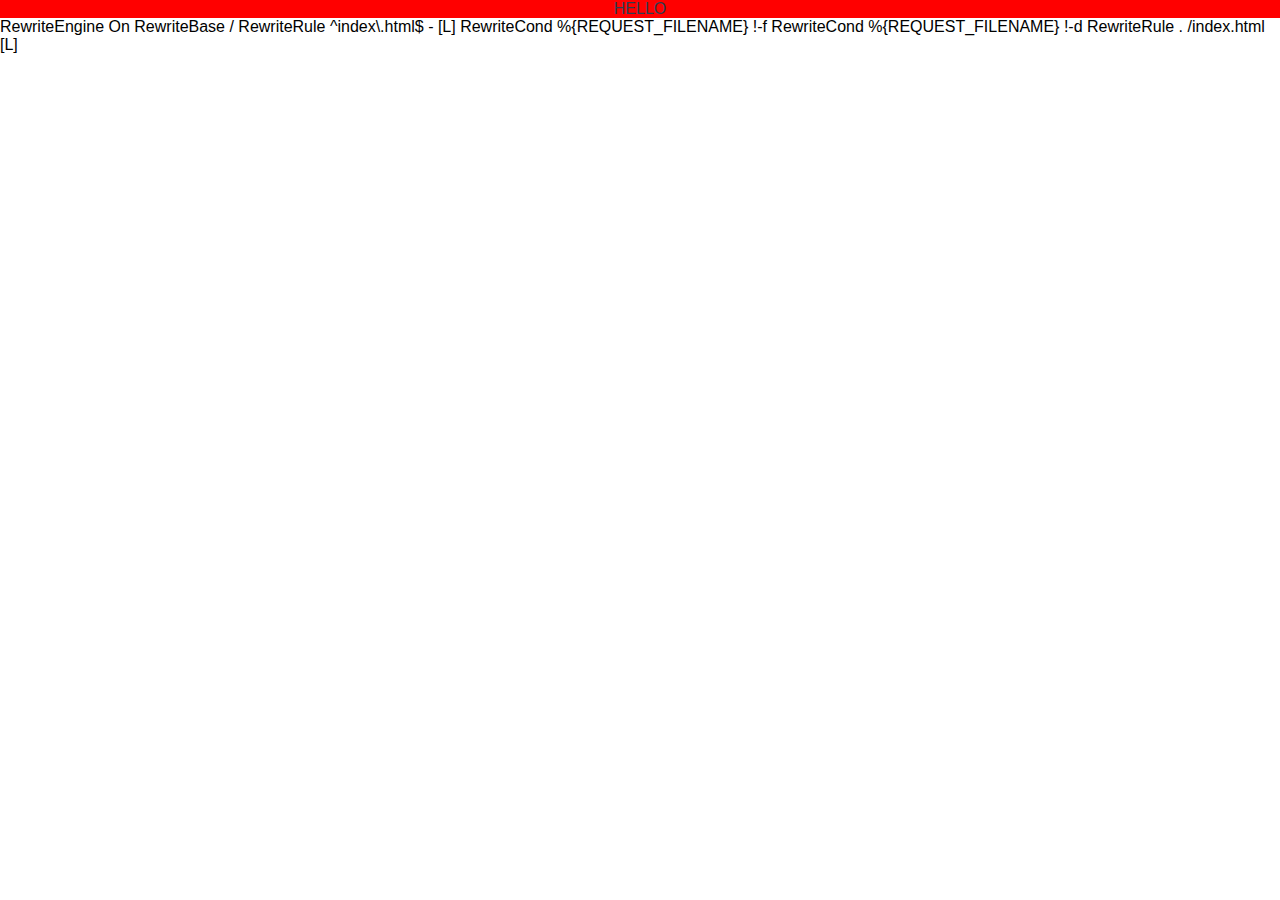
<file: index.html>
<!DOCTYPE html><html lang=""><head><meta charset="utf-8"><meta http-equiv="X-UA-Compatible" content="IE=edge"><meta name="viewport" content="width=device-width,initial-scale=1"><link rel="icon" href="/favicon.ico"><title>alsaschool</title><link href="/js/about.725f75ff.js" rel="prefetch"><link href="/css/app.8235a25a.css" rel="preload" as="style"><link href="/css/chunk-vendors.2c82c67b.css" rel="preload" as="style"><link href="/js/app.b644c831.js" rel="preload" as="script"><link href="/js/chunk-vendors.f691791a.js" rel="preload" as="script"><link href="/css/chunk-vendors.2c82c67b.css" rel="stylesheet"><link href="/css/app.8235a25a.css" rel="stylesheet"></head><body><noscript><strong>We're sorry but alsaschool doesn't work properly without JavaScript enabled. Please enable it to continue.</strong></noscript><div id="app"></div><script src="/js/chunk-vendors.f691791a.js"></script><script src="/js/app.b644c831.js"></script>
  <IfModule mod_rewrite.c>
  RewriteEngine On
  RewriteBase /
  RewriteRule ^index\.html$ - [L]
  RewriteCond %{REQUEST_FILENAME} !-f
  RewriteCond %{REQUEST_FILENAME} !-d
  RewriteRule . /index.html [L]
</IfModule>
  </body></html>
</file>
<file: css/app.8235a25a.css>
#app{font-family:Avenir,Helvetica,Arial,sans-serif;-webkit-font-smoothing:antialiased;-moz-osx-font-smoothing:grayscale;text-align:center;color:#2c3e50;background:red}h3[data-v-7b48b073]{margin:40px 0 0}ul[data-v-7b48b073]{list-style-type:none;padding:0}li[data-v-7b48b073]{display:inline-block;margin:0 10px}a[data-v-7b48b073]{color:#42b983}#nav a{font-weight:700;color:#fff}#nav a.router-link-exact-active,#nav a:hover{color:#42b983}::-webkit-scrollbar{width:10px}::-webkit-scrollbar-track{background:#f1f1f1}::-webkit-scrollbar-thumb{background:#888}::-webkit-scrollbar-thumb:hover{background:#555}*{border:0;outline:0}a{text-decoration:none}html{font-family:Open Sans,sans-serif}nav.navtop{position:fixed;background:#292929;color:#fff;width:100%;height:60px;border-bottom:2px solid rgba(0,0,0,.3137254901960784);box-shadow:0 1px 10px rgba(0,0,0,.3764705882352941);z-index:100;transition:top .3s}nav.navtop div.container{background:none;height:100%}nav.navtop div.container .cont{background:none;height:100%;display:flex;align-items:center}nav.navtop div.container .cont .cont-logo{background:none;color:#fff;height:100%;display:flex;justify-content:flex-start}nav.navtop div.container .cont .cont-logo .logo{background:none;font-size:25px;height:100%;border-right:1px solid rgba(0,0,0,.3137254901960784);display:flex;justify-content:flex-start;align-items:center}nav.navtop div.container .cont .cont-logo .logo a{background:none;color:#fff;padding-left:5px;padding-right:5px;display:flex;justify-content:center;align-items:center}nav.navtop div.container .cont .cont-logo .logo a .logo-long{display:flex}nav.navtop div.container .cont .cont-logo .logo span.alsa{color:#fff}nav.navtop div.container .cont .cont-logo .logo span.school{color:#ff2800;font-weight:700}nav.navtop div.container .cont .contlinks{background:none;height:100%;flex-grow:1;display:flex;justify-content:center;align-items:center}nav.navtop div.container .cont .contlinks .links{display:flex}nav.navtop div.container .cont .contlinks .links .link{background-color:none;margin-right:15px}nav.navtop div.container .cont .contlinks .links .link a{color:#fff;transition:all .2s ease-in-out;cursor:pointer}nav.navtop div.container .cont .contlinks .links .link a.active-link,nav.navtop div.container .cont .contlinks .links .link a:hover{color:#ff2800}nav.navtop div.container .cont .contlinks .links .drop-menu{background:#292929;color:#fff;position:absolute;top:60px;left:768px}nav.navtop div.container .cont .contlinks .links .drop-menu .links-drop a{color:#fff}nav.navtop div.container .cont .contlinks .links .drop-menu .links-drop a .link-drop{background:none;height:40px;padding-left:20px;padding-right:20px;display:flex;justify-content:flex-start;align-items:center}nav.navtop div.container .cont .contlinks .links .drop-menu .links-drop a .link-drop:hover{color:#ff2800}nav.navtop div.container .cont .contlinks .links .drop-menu .links-drop a .link-drop i{margin-right:5px;font-size:15px}nav.navtop div.container .cont .cont-icons{background:none;height:100%;display:flex;justify-content:flex-end}nav.navtop div.container .cont .cont-icons .icons{background:none;height:100%;display:flex;justify-content:center;align-items:center}nav.navtop div.container .cont .cont-icons .icons .icon.user-icon{background:none;font-size:35px}nav.navtop div.container .cont .cont-icons .icons .icon.user-icon a{color:#fff}nav.navtop div.container .cont .cont-icons .icons .icon{background:none;font-size:15px;margin-left:5px;margin-right:5px;width:40px;height:40px;border-radius:50%;cursor:pointer;transition:border-top .2s linear 0s,border-right .2s linear .1s,border-bottom .2s linear .2s,border-left .2s linear .3s;display:flex;justify-content:center;align-items:center}nav.navtop div.container .cont .cont-icons .icons .icon:hover{border:1px dashed #fff}nav.navtop div.container .cont .msg-sign{background:none;position:absolute;top:60px;font-size:11px}nav.navtop div.container .cont .msg-sign .cont-tri{background:none;display:flex;justify-content:center;max-width:100%}nav.navtop div.container .cont .msg-sign .cont-tri .tri{width:0;height:0;border-left:5px solid transparent;border-right:5px solid transparent;border-bottom:7px solid #fff}nav.navtop div.container .cont .msg-sign .cont-msg{background:#fff;color:#000;padding:5px;border-radius:2px;box-shadow:0 3px 6px rgba(0,0,0,.16),0 3px 6px rgba(0,0,0,.23)}nav.navtop .contform-mob{display:none;background:#fff;background:#353535;width:100%;height:50px;border-top:1px solid #000;box-shadow:inset 0 -1px 3px #000}nav.navtop .contform-mob .cont-search{background:none;width:100%;height:100%}nav.navtop .contform-mob .cont-search .container{background:none;height:100%;display:flex;justify-content:flex-end;align-items:center}nav.navtop .contform-mob .cont-search .container form{background:none;margin-right:70px;max-width:350px;width:100%;height:30px;border:1px solid hsla(0,0%,100%,.18823529411764706);border-radius:2px;overflow:hidden;display:flex;flex-flow:row nowrap;justify-content:center;align-items:center}nav.navtop .contform-mob .cont-search .container form input{background:none;color:#fff;padding:5px;height:100%;flex-grow:1}nav.navtop .contform-mob .cont-search .container form input::-moz-placeholder{color:hsla(0,0%,100%,.4392156862745098)}nav.navtop .contform-mob .cont-search .container form input:-ms-input-placeholder{color:hsla(0,0%,100%,.4392156862745098)}nav.navtop .contform-mob .cont-search .container form input::placeholder{color:hsla(0,0%,100%,.4392156862745098)}nav.navtop .contform-mob .cont-search .container form button{width:30px;height:100%;cursor:pointer}nav.navtop .contform-mob .cont-search .container form button:hover{background:#ff2800;color:#fff}nav.navright{position:fixed;top:0;right:-300px;background:#292929;color:#fff;width:300px;height:100%;max-width:100%;padding:0;box-shadow:-.1px 0 2px #fff;overflow:auto;transition:right .3s ease-in-out;z-index:999999}nav.navright .cont-all{background:none;width:100%;height:90%}nav.navright .cont-all .cont-remove-theme{background:none;width:100%;min-height:30px;padding-top:10px;padding-left:10px;padding-right:10px;margin-bottom:20px;display:flex;justify-content:space-between}nav.navright .cont-all .cont-remove-theme .icon-remove{background:none;width:30px;height:30px;border:1px solid hsla(0,0%,100%,.3764705882352941);cursor:pointer;display:flex;justify-content:center;align-items:center;border-radius:5px}nav.navright .cont-all .cont-remove-theme .icon-remove:hover{color:#ff2800}nav.navright .cont-all .cont-remove-theme .icon-theme{background:#fff;color:#000;width:30px;height:30px;border-radius:50%;display:flex;justify-content:center;align-items:center;cursor:pointer}nav.navright .cont-all .cont-header{background:#353535;padding-left:10px;padding-right:10px;padding-bottom:5px;margin-top:5px}nav.navright .cont-all .cont-header .logo-user{background:none;display:flex;justify-content:space-between}nav.navright .cont-all .cont-header .logo-user .cont-logo a{color:#fff;height:100%;display:flex;align-items:center}nav.navright .cont-all .cont-header .logo-user .cont-logo a .logo-short{margin-right:3px}nav.navright .cont-all .cont-header .logo-user .cont-logo a .logo-long{display:flex}nav.navright .cont-all .cont-header .logo-user .cont-logo a .logo-long .school{color:#ff2800}nav.navright .cont-all .cont-header .logo-user .cont-user{background:hsla(0,0%,100%,.3137254901960784);width:35px;height:35px;font-size:30px;border-radius:50%;display:flex;justify-content:center;align-items:center}nav.navright .cont-all .cont-header .logo-user .cont-user a{color:#fff}nav.navright .cont-all .cont-header .search{background:none;margin-top:5px}nav.navright .cont-all .cont-header .search form{margin-right:70px;max-width:350px;width:100%;height:30px;border:1px solid hsla(0,0%,100%,.3764705882352941);border-radius:2px;overflow:hidden;display:flex;flex-flow:row nowrap;justify-content:center;align-items:center}nav.navright .cont-all .cont-header .search form input{background:none;color:#fff;padding:5px;height:100%;flex-grow:1}nav.navright .cont-all .cont-header .search form input::-moz-placeholder{color:hsla(0,0%,100%,.3764705882352941)}nav.navright .cont-all .cont-header .search form input:-ms-input-placeholder{color:hsla(0,0%,100%,.3764705882352941)}nav.navright .cont-all .cont-header .search form input::placeholder{color:hsla(0,0%,100%,.3764705882352941)}nav.navright .cont-all .cont-header .search form button{width:30px;height:100%;cursor:pointer}nav.navright .cont-all .cont-header .search form button:hover{background:#ff2800;color:#fff}nav.navright .cont-all .cont-body{background:none}nav.navright .cont-all .cont-body .links{background:none;margin-top:10px}nav.navright .cont-all .cont-body .links a{color:#fff}nav.navright .cont-all .cont-body .links a .link{background:none;height:40px;padding-left:10px;padding-right:10px;border-top:1px solid hsla(0,0%,100%,.18823529411764706);display:flex;justify-content:flex-start;align-items:center}nav.navright .cont-all .cont-body .links a .link:hover{color:#ff2800}nav.navright .cont-all .cont-body .links a .link.classes{justify-content:space-between;cursor:pointer}nav.navright .cont-all .cont-body .links a .link.advertisements,nav.navright .cont-all .cont-body .links a .link.classes,nav.navright .cont-all .cont-body .links a .link.language{border-bottom:1px solid hsla(0,0%,100%,.18823529411764706)}nav.navright .cont-all .cont-body .links a .link.language{justify-content:space-between;cursor:pointer}nav.navright .cont-all .cont-body .links a .link .i-l i{margin-right:10px;font-size:20px}nav.navright .cont-all .cont-body .links .drop-menu,nav.navright .cont-all .cont-body .links .drop-menu .links-drop{background:none}nav.navright .cont-all .cont-body .links .drop-menu .links-drop .link-drop{background:rgba(0,0,0,.5647058823529412);padding-left:20px;height:40px;color:#fff;display:flex;justify-content:flex-start;align-items:center}nav.navright .cont-all .cont-body .links .drop-menu .links-drop .link-drop:hover{color:#ff2800}nav.navright .cont-all .cont-body .links .drop-menu .links-drop .link-drop i{margin-right:5px;font-size:13px}nav.navright .cont-all .cont-footer{background:none;margin-top:30px}nav.navright .cont-all .cont-footer .title-soc{background:none;text-align:center}nav.navright .cont-all .cont-footer .soc-media{background:none;display:flex;justify-content:center;align-items:center}nav.navright .cont-all .cont-footer .soc-media .soc{background:none;margin:5px;font-size:25px}nav.navright .cont-all .cont-footer .soc-media .soc a{color:#a5a5a5}nav.navright .cont-all .cont-footer .soc-media .soc a:hover{color:#fff}.container{width:100%;padding-right:15px;padding-left:15px;margin-right:auto;margin-left:auto}@media (min-width:576px){.container{max-width:540px}}@media (min-width:768px){.container{max-width:720px}}@media (min-width:992px){.container{max-width:960px}}@media (min-width:1200px){.container{max-width:1140px}}.btn,.text-center{text-align:center}.btn{display:inline-block;font-weight:400;white-space:nowrap;vertical-align:middle;-webkit-user-select:none;-moz-user-select:none;-ms-user-select:none;user-select:none;border:1px solid transparent;padding:.375rem .75rem;font-size:1rem;line-height:1.5;border-radius:.25rem;transition:color .15s ease-in-out,background-color .15s ease-in-out,border-color .15s ease-in-out,box-shadow .15s ease-in-out}.d-none{display:none!important}.d-inline{display:inline!important}.d-inline-block{display:inline-block!important}.d-block{display:block!important}.d-table{display:table!important}.d-table-row{display:table-row!important}.d-table-cell{display:table-cell!important}.d-flex{display:flex!important}.d-inline-flex{display:inline-flex!important}@media (min-width:576px){.d-sm-none{display:none!important}.d-sm-inline{display:inline!important}.d-sm-inline-block{display:inline-block!important}.d-sm-block{display:block!important}.d-sm-table{display:table!important}.d-sm-table-row{display:table-row!important}.d-sm-table-cell{display:table-cell!important}.d-sm-flex{display:flex!important}.d-sm-inline-flex{display:inline-flex!important}}@media (min-width:768px){.d-md-none{display:none!important}.d-md-inline{display:inline!important}.d-md-inline-block{display:inline-block!important}.d-md-block{display:block!important}.d-md-table{display:table!important}.d-md-table-row{display:table-row!important}.d-md-table-cell{display:table-cell!important}.d-md-flex{display:flex!important}.d-md-inline-flex{display:inline-flex!important}}@media (min-width:992px){.d-lg-none{display:none!important}.d-lg-inline{display:inline!important}.d-lg-inline-block{display:inline-block!important}.d-lg-block{display:block!important}.d-lg-table{display:table!important}.d-lg-table-row{display:table-row!important}.d-lg-table-cell{display:table-cell!important}.d-lg-flex{display:flex!important}.d-lg-inline-flex{display:inline-flex!important}}@media (min-width:1200px){.d-xl-none{display:none!important}.d-xl-inline{display:inline!important}.d-xl-inline-block{display:inline-block!important}.d-xl-block{display:block!important}.d-xl-table{display:table!important}.d-xl-table-row{display:table-row!important}.d-xl-table-cell{display:table-cell!important}.d-xl-flex{display:flex!important}.d-xl-inline-flex{display:inline-flex!important}}.row{display:flex;flex-wrap:wrap;margin-right:-15px;margin-left:-15px}.col,.col-1,.col-2,.col-3,.col-4,.col-5,.col-6,.col-7,.col-8,.col-9,.col-10,.col-11,.col-12,.col-auto,.col-lg,.col-lg-1,.col-lg-2,.col-lg-3,.col-lg-4,.col-lg-5,.col-lg-6,.col-lg-7,.col-lg-8,.col-lg-9,.col-lg-10,.col-lg-11,.col-lg-12,.col-lg-auto,.col-md,.col-md-1,.col-md-2,.col-md-3,.col-md-4,.col-md-5,.col-md-6,.col-md-7,.col-md-8,.col-md-9,.col-md-10,.col-md-11,.col-md-12,.col-md-auto,.col-sm,.col-sm-1,.col-sm-2,.col-sm-3,.col-sm-4,.col-sm-5,.col-sm-6,.col-sm-7,.col-sm-8,.col-sm-9,.col-sm-10,.col-sm-11,.col-sm-12,.col-sm-auto,.col-xl,.col-xl-1,.col-xl-2,.col-xl-3,.col-xl-4,.col-xl-5,.col-xl-6,.col-xl-7,.col-xl-8,.col-xl-9,.col-xl-10,.col-xl-11,.col-xl-12,.col-xl-auto{position:relative;width:100%;min-height:1px;padding-right:15px;padding-left:15px}.col{flex-basis:0;flex-grow:1;max-width:100%}.col-auto{flex:0 0 auto;width:auto;max-width:none}.col-1{flex:0 0 8.333333%;max-width:8.333333%}.col-2{flex:0 0 16.666667%;max-width:16.666667%}.col-3{flex:0 0 25%;max-width:25%}.col-4{flex:0 0 33.333333%;max-width:33.333333%}.col-5{flex:0 0 41.666667%;max-width:41.666667%}.col-6{flex:0 0 50%;max-width:50%}.col-7{flex:0 0 58.333333%;max-width:58.333333%}.col-8{flex:0 0 66.666667%;max-width:66.666667%}.col-9{flex:0 0 75%;max-width:75%}.col-10{flex:0 0 83.333333%;max-width:83.333333%}.col-11{flex:0 0 91.666667%;max-width:91.666667%}.col-12{flex:0 0 100%;max-width:100%}@media (min-width:576px){.col-sm{flex-basis:0;flex-grow:1;max-width:100%}.col-sm-auto{flex:0 0 auto;width:auto;max-width:none}.col-sm-1{flex:0 0 8.333333%;max-width:8.333333%}.col-sm-2{flex:0 0 16.666667%;max-width:16.666667%}.col-sm-3{flex:0 0 25%;max-width:25%}.col-sm-4{flex:0 0 33.333333%;max-width:33.333333%}.col-sm-5{flex:0 0 41.666667%;max-width:41.666667%}.col-sm-6{flex:0 0 50%;max-width:50%}.col-sm-7{flex:0 0 58.333333%;max-width:58.333333%}.col-sm-8{flex:0 0 66.666667%;max-width:66.666667%}.col-sm-9{flex:0 0 75%;max-width:75%}.col-sm-10{flex:0 0 83.333333%;max-width:83.333333%}.col-sm-11{flex:0 0 91.666667%;max-width:91.666667%}.col-sm-12{flex:0 0 100%;max-width:100%}}@media (min-width:768px){.col-md{flex-basis:0;flex-grow:1;max-width:100%}.col-md-auto{flex:0 0 auto;width:auto;max-width:none}.col-md-1{flex:0 0 8.333333%;max-width:8.333333%}.col-md-2{flex:0 0 16.666667%;max-width:16.666667%}.col-md-3{flex:0 0 25%;max-width:25%}.col-md-4{flex:0 0 33.333333%;max-width:33.333333%}.col-md-5{flex:0 0 41.666667%;max-width:41.666667%}.col-md-6{flex:0 0 50%;max-width:50%}.col-md-7{flex:0 0 58.333333%;max-width:58.333333%}.col-md-8{flex:0 0 66.666667%;max-width:66.666667%}.col-md-9{flex:0 0 75%;max-width:75%}.col-md-10{flex:0 0 83.333333%;max-width:83.333333%}.col-md-11{flex:0 0 91.666667%;max-width:91.666667%}.col-md-12{flex:0 0 100%;max-width:100%}}@media (min-width:992px){.col-lg{flex-basis:0;flex-grow:1;max-width:100%}.col-lg-auto{flex:0 0 auto;width:auto;max-width:none}.col-lg-1{flex:0 0 8.333333%;max-width:8.333333%}.col-lg-2{flex:0 0 16.666667%;max-width:16.666667%}.col-lg-3{flex:0 0 25%;max-width:25%}.col-lg-4{flex:0 0 33.333333%;max-width:33.333333%}.col-lg-5{flex:0 0 41.666667%;max-width:41.666667%}.col-lg-6{flex:0 0 50%;max-width:50%}.col-lg-7{flex:0 0 58.333333%;max-width:58.333333%}.col-lg-8{flex:0 0 66.666667%;max-width:66.666667%}.col-lg-9{flex:0 0 75%;max-width:75%}.col-lg-10{flex:0 0 83.333333%;max-width:83.333333%}.col-lg-11{flex:0 0 91.666667%;max-width:91.666667%}.col-lg-12{flex:0 0 100%;max-width:100%}}@media (min-width:1200px){.col-xl{flex-basis:0;flex-grow:1;max-width:100%}.col-xl-auto{flex:0 0 auto;width:auto;max-width:none}.col-xl-1{flex:0 0 8.333333%;max-width:8.333333%}.col-xl-2{flex:0 0 16.666667%;max-width:16.666667%}.col-xl-3{flex:0 0 25%;max-width:25%}.col-xl-4{flex:0 0 33.333333%;max-width:33.333333%}.col-xl-5{flex:0 0 41.666667%;max-width:41.666667%}.col-xl-6{flex:0 0 50%;max-width:50%}.col-xl-7{flex:0 0 58.333333%;max-width:58.333333%}.col-xl-8{flex:0 0 66.666667%;max-width:66.666667%}.col-xl-9{flex:0 0 75%;max-width:75%}.col-xl-10{flex:0 0 83.333333%;max-width:83.333333%}.col-xl-11{flex:0 0 91.666667%;max-width:91.666667%}.col-xl-12{flex:0 0 100%;max-width:100%}}.df_c-v{align-items:center}.df_c-h,.df_c-v{display:flex;flex-flow:row}.df_c-h,.df_c-vh{justify-content:center}.df_c-vh{display:flex;align-items:center}*{margin:0;padding:0;box-sizing:border-box}
</file>
